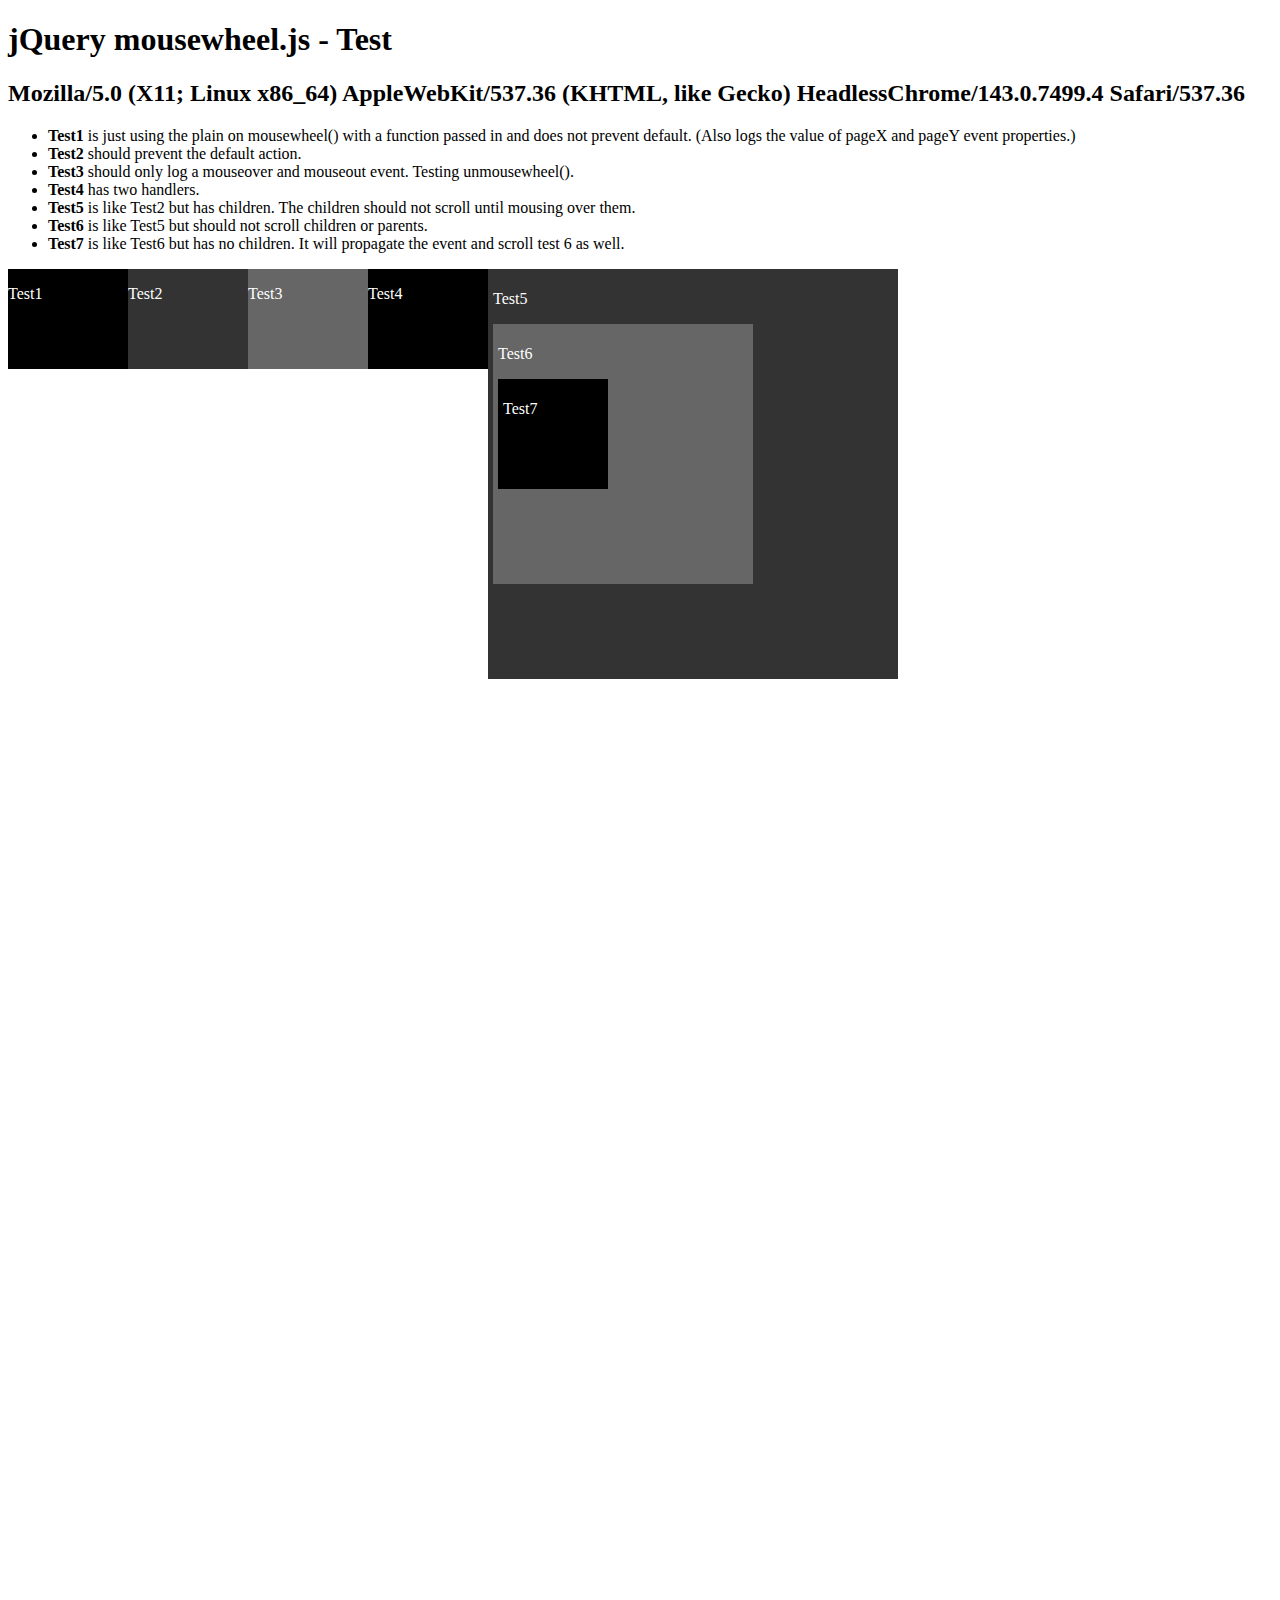
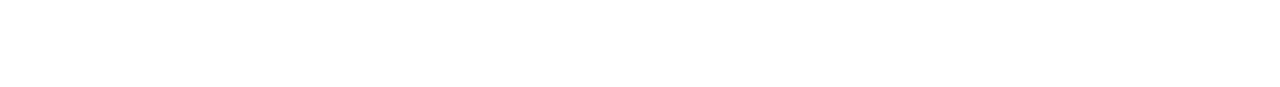
<file: wp-content/plugins/slidedeck2-pro/js/jquery-mousewheel/test/index.html>
<!doctype html>
<html>
	<head>
		<title>Testing mousewheel plugin</title>

		<!--<script type="text/javascript" src="http://code.jquery.com/jquery-git.js"></script>-->
		<script type="text/javascript" src="http://code.jquery.com/jquery-1.7.js"></script>
		<!--<script type="text/javascript" src="http://code.jquery.com/jquery-1.6.4.js"></script>-->
		<!--<script type="text/javascript" src="http://code.jquery.com/jquery-1.5.2.js"></script>-->
		<!--<script type="text/javascript" src="http://code.jquery.com/jquery-1.4.4.js"></script>-->
		<!--<script type="text/javascript" src="http://code.jquery.com/jquery-1.3.2.js"></script>-->
		<!--<script type="text/javascript" src="http://code.jquery.com/jquery-1.2.6.js"></script>-->
		<!--<script type="text/javascript" src="http://code.jquery.com/jquery-1.2.2.js"></script>-->
		<script type="text/javascript" src="../jquery.mousewheel.js"></script>
		
		<style>
			#test1 {
				background-color: #000;
				width: 120px;
				height: 100px;
				color: #fff;
				float: left;
			}
			
			#test2 {
				background-color: #333;
				width: 120px;
				height: 100px;
				color: #fff;
				float: left;
			}
			
			#test3 {
				background-color: #666;
				width: 120px;
				height: 100px;
				color: #fff;
				float: left;
			}
			
			#test4 {
				background-color: #000;
				width: 120px;
				height: 100px;
				color: #fff;
				float: left;
			}
			
			#test5 {
				background-color: #333;
				padding: 5px;
				width: 400px;
				height: 400px;
				color: #fff;
				float: left;
			}
			
			#test6 {
				background-color: #666;
				padding: 5px;
				width: 250px;
				height: 250px;
				color: #fff;
				float: left;
			}

			#test7 {
				background-color: #000;
				padding: 5px;
				width: 100px;
				height: 100px;
				color: #fff;
				float: left;
			}
			
			#forceScroll {
				clear: both;
				height: 1000px;
			}
			
			#logger {
				position: absolute;
				top: 395px;
				left: 12px;
				width: 460px;
				height: 290px;
				overflow: auto;
			}
			
			#logger p {
				font-family: Arial, sans-serif;
				font-size: 13px;
				padding: 2px;
				border-bottom: 1px solid #ccc;
				margin: 0;
			}
			
			#logger p:nth-child(even) {
				background-color: #FFFFE8;
			}
			
			#logger p:nth-child(10n) {
				border-bottom-color: #000;
			}
		</style>
		<script type="text/javascript">
			$(function() {
				$('#userAgent').html(navigator.userAgent);
				
				
				$('#test1')
					.mousewheel(function(event, delta, deltaX, deltaY) {
						var o = '';
						if (delta > 0)
							o = '#test1: up ('+delta+')';
						else if (delta < 0)
							o = '#test1: down ('+delta+')';
						
						if (deltaX > 0)
							o = o + ', east ('+deltaX+')';
						else if (deltaX < 0)
							o = o + ', west ('+deltaX+')';
						
						if (deltaY > 0)
							o = o + ', north ('+deltaY+')';
						else if (deltaY < 0)
							o = o + ', south ('+deltaY+')';
						
						if( o != '' )
							log( o );
						
						log('pageX: ' + event.pageX + ' pageY: ' + event.pageY );
					});
				
				$('#test2')
					.mousewheel(function(event, delta, deltaX, deltaY) {
						var o = '';
						if (delta > 0)
							o = '#test2: up ('+delta+')';
						else if (delta < 0)
							o = '#test2: down ('+delta+')';
						
						if (deltaX > 0)
							o = o + ', east ('+deltaX+')';
						else if (deltaX < 0)
							o = o + ', west ('+deltaX+')';
						
						if (deltaY > 0)
							o = o + ', north ('+deltaY+')';
						else if (deltaY < 0)
							o = o + ', south ('+deltaY+')';
						
						if( o != '' )
							log( o );
						return false; // prevent default
					});
				
				$('#test3')
					.hover(function() { log('#test3: mouseover'); }, function() { log('#test3: mouseout'); })
					.mousewheel(function(event, delta, deltaX, deltaY) {
						log('#test3: I should not have been logged');
					})
					.unmousewheel();
				
				var testRemoval = function(event, delta, deltaX, deltaY) {
					log('#test4: I should not have been logged');
				};
				
				$('#test4')
					.mousewheel(function(event, delta, deltaX, deltaY) {
						var o = '';
						if (delta > 0)
							o = '#test4: up ('+delta+')';
						else if (delta < 0)
							o = '#test4: down ('+delta+')';
						
						if (deltaX > 0)
							o = o + ', east ('+deltaX+')';
						else if (deltaX < 0)
							o = o + ', west ('+deltaX+')';
						
						if (deltaY > 0)
							o = o + ', north ('+deltaY+')';
						else if (deltaY < 0)
							o = o + ', south ('+deltaY+')';
						
						if( o != '' )
							log( o );
						return false;
					})
					.mousewheel(testRemoval)
					.mousewheel(function(event, delta, deltaX, deltaY) {
						var o = '';
						if (delta > 0)
							o = '#test4: up ('+delta+')';
						else if (delta < 0)
							o = '#test4: down ('+delta+')';
						
						if (deltaX > 0)
							o = o + ', east ('+deltaX+')';
						else if (deltaX < 0)
							o = o + ', west ('+deltaX+')';
						
						if (deltaY > 0)
							o = o + ', north ('+deltaY+')';
						else if (deltaY < 0)
							o = o + ', south ('+deltaY+')';
						
						if( o != '' )
							log( o + ' from 2nd handler' );
						return false;
					})
					.unmousewheel(testRemoval);
				
				$('#test5')
					.mousewheel(function(event, delta, deltaX, deltaY) {
						var o = '';
						if (delta > 0)
							o = '#test5: up ('+delta+')';
						else if (delta < 0)
							o = '#test5: down ('+delta+')';
						
						if (deltaX > 0)
							o = o + ', east ('+deltaX+')';
						else if (deltaX < 0)
							o = o + ', west ('+deltaX+')';
						
						if (deltaY > 0)
							o = o + ', north ('+deltaY+')';
						else if (deltaY < 0)
							o = o + ', south ('+deltaY+')';
						
						if( o != '' )
							log( o );
						
						event.stopPropagation();
						event.preventDefault();
					});
				
				$('#test6')
					.mousewheel(function(event, delta, deltaX, deltaY) {
						var o = '';
						if (delta > 0)
							o = '#test6: up ('+delta+')';
						else if (delta < 0)
							o = '#test6: down ('+delta+')';
						
						if (deltaX > 0)
							o = o + ', east ('+deltaX+')';
						else if (deltaX < 0)
							o = o + ', west ('+deltaX+')';
						
						if (deltaY > 0)
							o = o + ', north ('+deltaY+')';
						else if (deltaY < 0)
							o = o + ', south ('+deltaY+')';
						
						if( o != '' )
							log( o );
						
						event.stopPropagation();
						event.preventDefault();
					});

				$('#test7')
					.mousewheel(function(event, delta, deltaX, deltaY) {
						var o = '';
						if (delta > 0)
							o = '#test7: up ('+delta+')';
						else if (delta < 0)
							o = '#test7: down ('+delta+')';
						
						if (deltaX > 0)
							o = o + ', east ('+deltaX+')';
						else if (deltaX < 0)
							o = o + ', west ('+deltaX+')';
						
						if (deltaY > 0)
							o = o + ', north ('+deltaY+')';
						else if (deltaY < 0)
							o = o + ', south ('+deltaY+')';
						
						if( o != '' )
							log( o );
						
						event.preventDefault();
					});
				
				function log(msg) {
					$('#logger').append('<p>'+msg+'</p>').scrollTop(999999);
				};
			});
		</script>
	</head>
	<body>
		<h1 id="banner">jQuery mousewheel.js - Test</h1>
		<h2 id="userAgent"></h2>
		
		<ul>
			<li><strong>Test1</strong> is just using the plain on mousewheel() with a function passed in and does not prevent default. (Also logs the value of pageX and pageY event properties.)</li>
			<li><strong>Test2</strong> should prevent the default action.</li>
			<li><strong>Test3</strong> should only log a mouseover and mouseout event. Testing unmousewheel().</li>
			<li><strong>Test4</strong> has two handlers.</li>
			<li><strong>Test5</strong> is like Test2 but has children. The children should not scroll until mousing over them.</li>
			<li><strong>Test6</strong> is like Test5 but should not scroll children or parents.</li>
			<li><strong>Test7</strong> is like Test6 but has no children. It will propagate the event and scroll test 6 as well.</li>
		</ul>
		
		
		<div id="test1"><p>Test1</p></div>
		<div id="test2"><p>Test2</p></div>
		<div id="test3"><p>Test3</p></div>
		<div id="test4"><p>Test4</p></div>
		<div id="test5">
			<p>Test5</p>
			<div id="test6">
				<p>Test6</p>
				<div id="test7"><p>Test7</p></div>
			</div>
		</div>
		
		<div id="logger"></div>
		
		<div id="forceScroll"></div>
	</body>
</html>
</file>
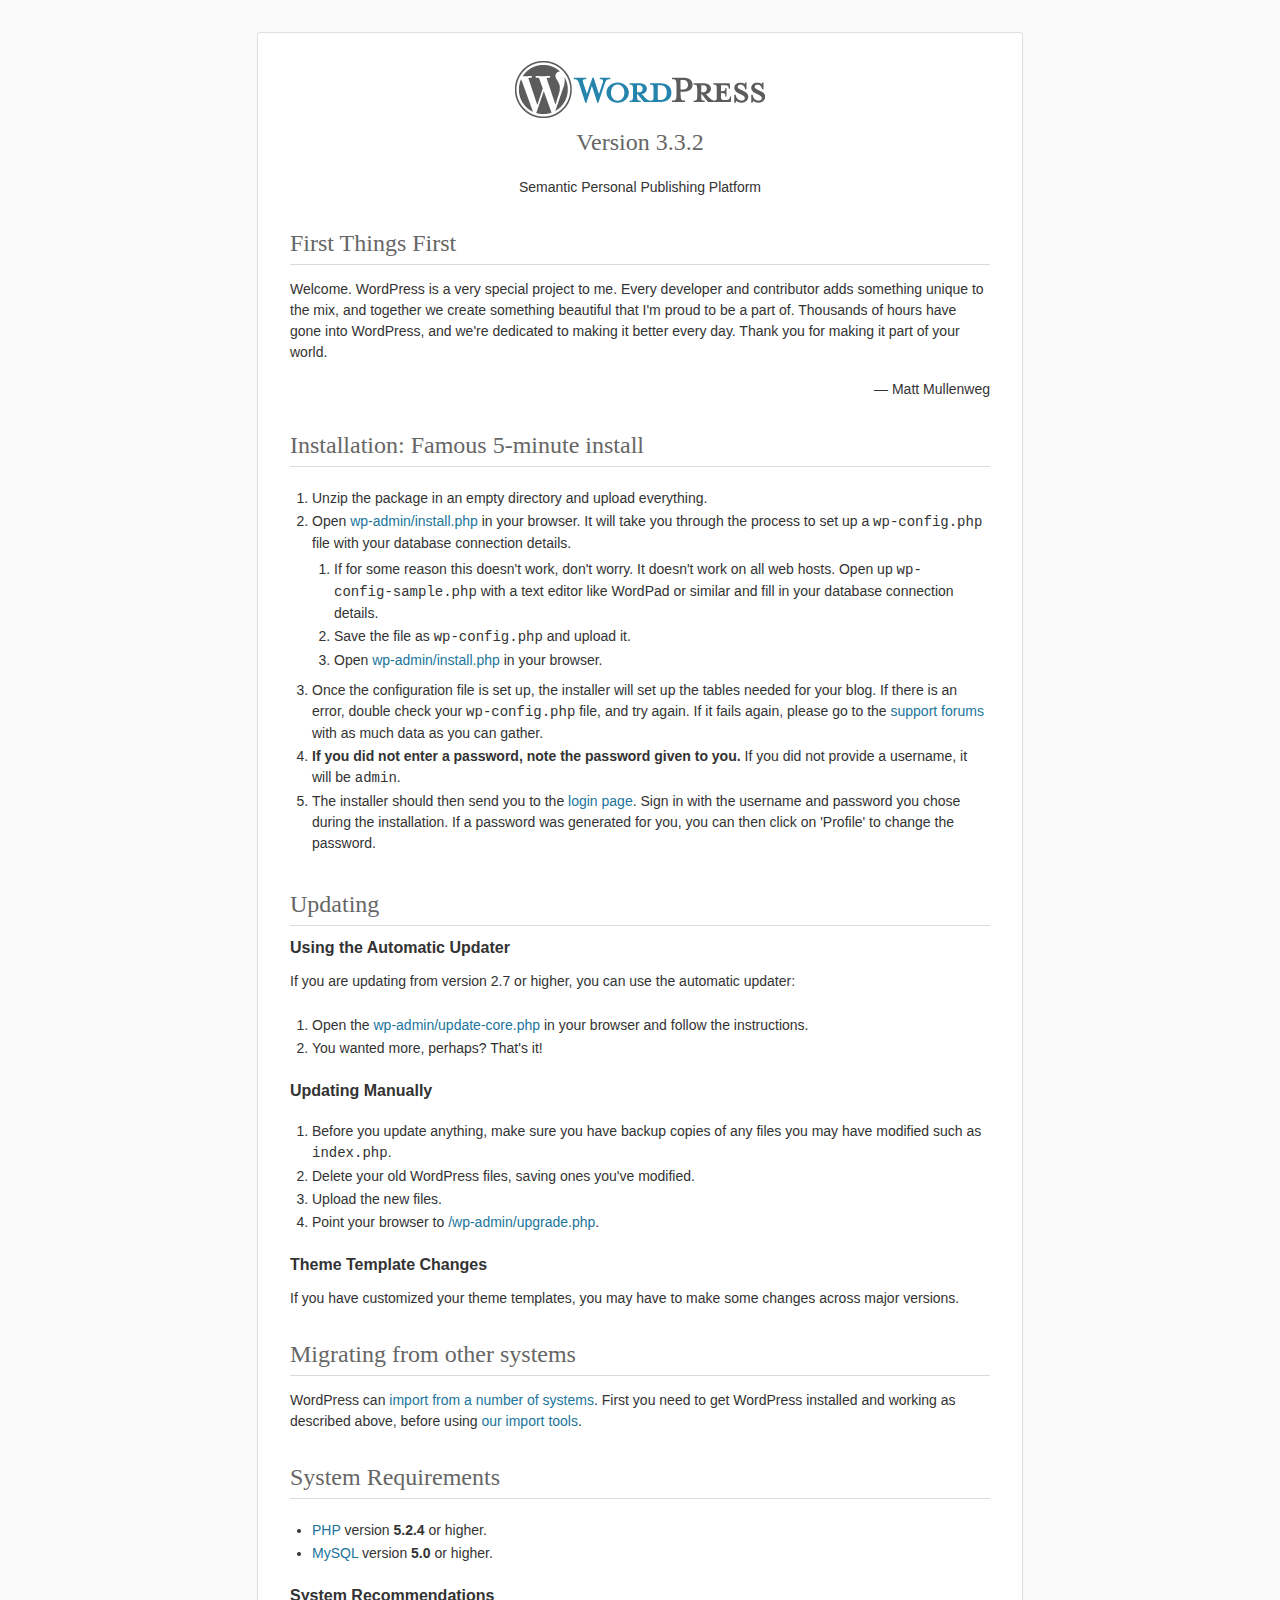
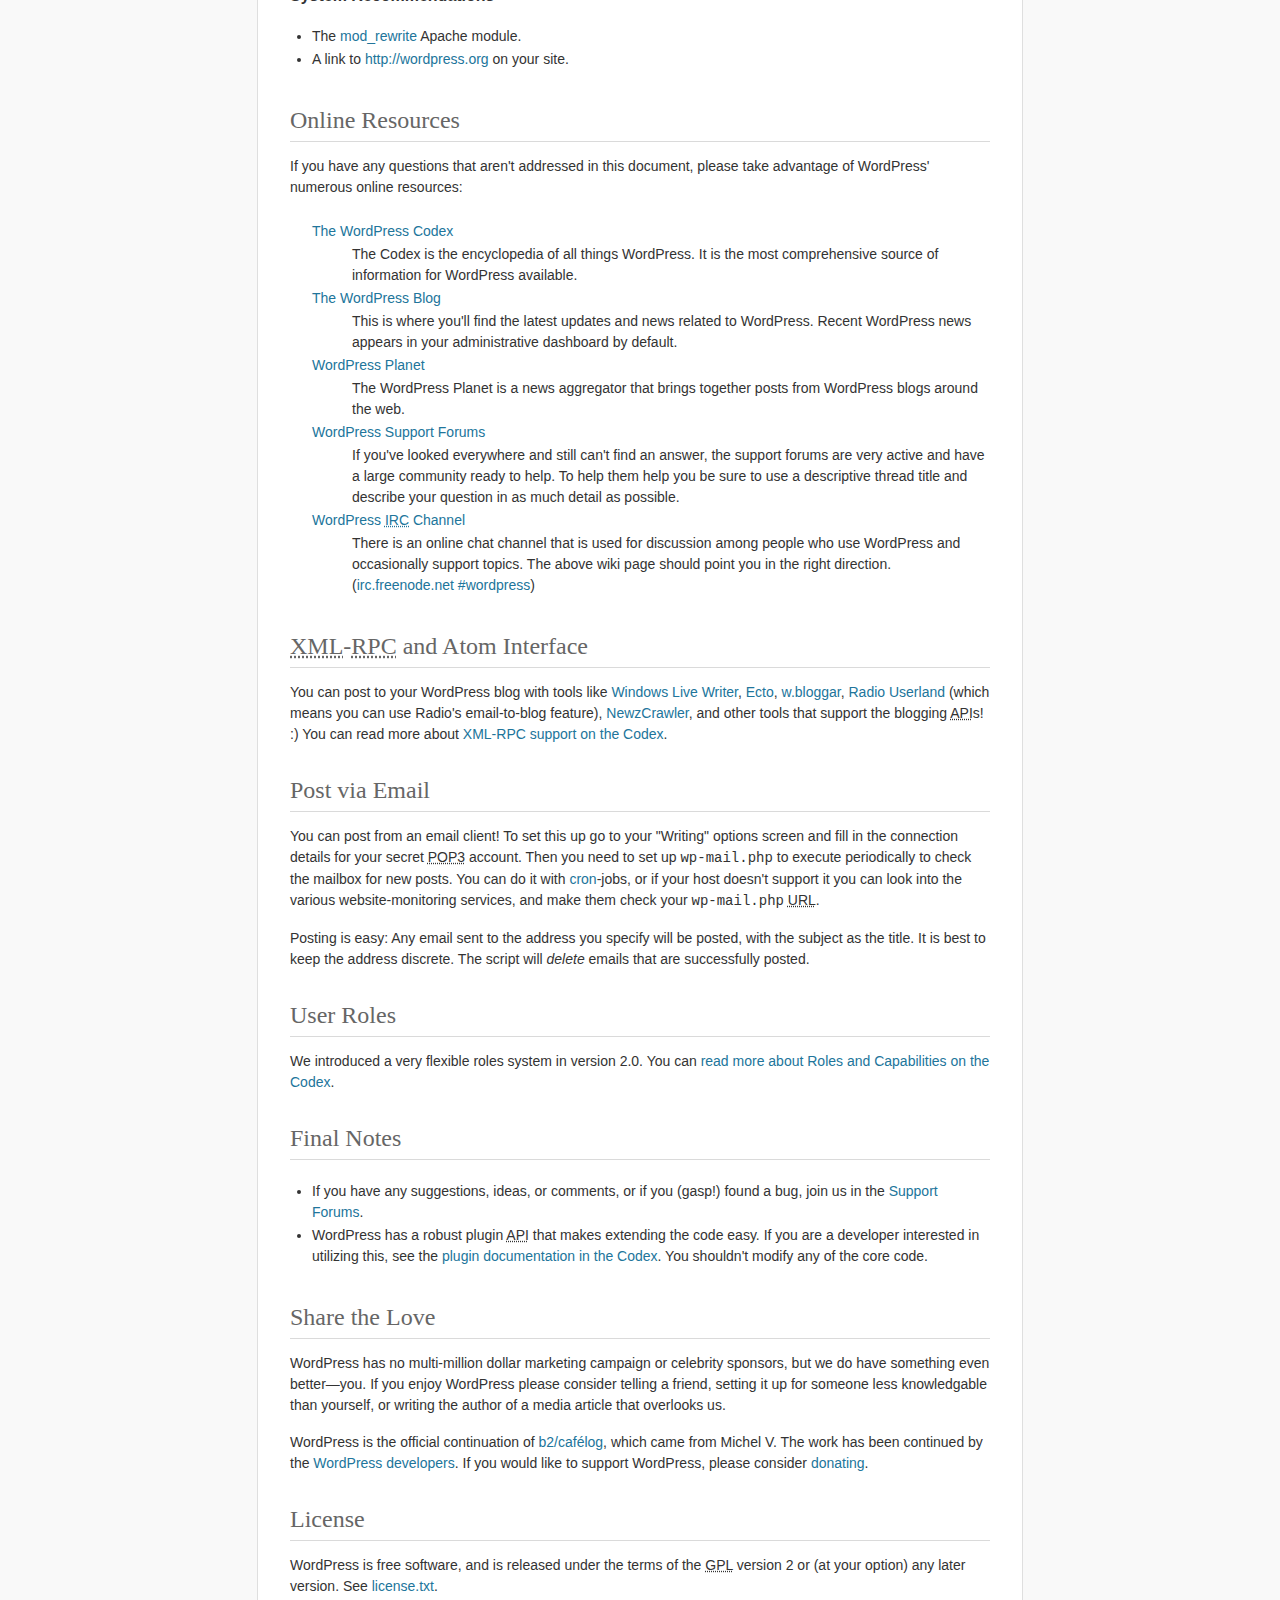
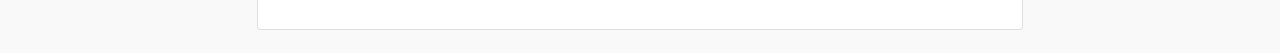
<file: readme.html>
<!DOCTYPE html PUBLIC "-//W3C//DTD XHTML 1.0 Strict//EN" "http://www.w3.org/TR/xhtml1/DTD/xhtml1-strict.dtd">
<html xmlns="http://www.w3.org/1999/xhtml">
<head>
	<meta http-equiv="Content-Type" content="text/html; charset=utf-8" />
	<title>WordPress &#8250; ReadMe</title>
	<link rel="stylesheet" href="wp-admin/css/install.css?ver=20100228" type="text/css" />
</head>
<body>
<h1 id="logo">
	<a href="http://wordpress.org/"><img alt="WordPress" src="wp-admin/images/wordpress-logo.png" width="250" height="68" /></a>
	<br /> Version 3.3.2
</h1>
<p style="text-align: center">Semantic Personal Publishing Platform</p>

<h1>First Things First</h1>
<p>Welcome. WordPress is a very special project to me. Every developer and contributor adds something unique to the mix, and together we create something beautiful that I'm proud to be a part of. Thousands of hours have gone into WordPress, and we're dedicated to making it better every day. Thank you for making it part of your world.</p>
<p style="text-align: right">&#8212; Matt Mullenweg</p>

<h1>Installation: Famous 5-minute install</h1>
<ol>
	<li>Unzip the package in an empty directory and upload everything.</li>
	<li>Open <span class="file"><a href="wp-admin/install.php">wp-admin/install.php</a></span> in your browser. It will take you through the process to set up a <code>wp-config.php</code> file with your database connection details.
		<ol>
			<li>If for some reason this doesn't work, don't worry. It doesn't work on all web hosts. Open up <code>wp-config-sample.php</code> with a text editor like WordPad or similar and fill in your database connection details.</li>
			<li>Save the file as <code>wp-config.php</code> and upload it.</li>
			<li>Open <span class="file"><a href="wp-admin/install.php">wp-admin/install.php</a></span> in your browser.</li>
		</ol>
	</li>
	<li>Once the configuration file is set up, the installer will set up the tables needed for your blog. If there is an error, double check your <code>wp-config.php</code> file, and try again. If it fails again, please go to the <a href="http://wordpress.org/support/" title="WordPress support">support forums</a> with as much data as you can gather.</li>
	<li><strong>If you did not enter a password, note the password given to you.</strong> If you did not provide a username, it will be <code>admin</code>.</li>
	<li>The installer should then send you to the <a href="wp-login.php">login page</a>. Sign in with the username and password you chose during the installation. If a password was generated for you, you can then click on 'Profile' to change the password.</li>
</ol>

<h1>Updating</h1>
<h2>Using the Automatic Updater</h2>
<p>If you are updating from version 2.7 or higher, you can use the automatic updater:</p>
<ol>
	<li>Open the <span class="file"><a href="wp-admin/update-core.php">wp-admin/update-core.php</a></span> in your browser and follow the instructions.</li>
	<li>You wanted more, perhaps? That's it!</li>
</ol>

<h2>Updating Manually</h2>
<ol>
	<li>Before you update anything, make sure you have backup copies of any files you may have modified such as <code>index.php</code>.</li>
	<li>Delete your old WordPress files, saving ones you've modified.</li>
	<li>Upload the new files.</li>
	<li>Point your browser to <span class="file"><a href="wp-admin/upgrade.php">/wp-admin/upgrade.php</a>.</span></li>
</ol>

<h2>Theme Template Changes</h2>
<p>If you have customized your theme templates, you may have to make some changes across major versions.</p>

<h1>Migrating from other systems</h1>
<p>WordPress can <a href="http://codex.wordpress.org/Importing_Content">import from a number of systems</a>. First you need to get WordPress installed and working as described above, before using <a href="wp-admin/import.php" title="Import to WordPress">our import tools</a>.</p>

<h1>System Requirements</h1>
<ul>
	<li><a href="http://php.net/">PHP</a> version <strong>5.2.4</strong> or higher.</li>
	<li><a href="http://www.mysql.com/">MySQL</a> version <strong>5.0</strong> or higher.</li>
</ul>

<h2>System Recommendations</h2>
<ul>
	<li>The <a href="http://httpd.apache.org/docs/2.2/mod/mod_rewrite.html">mod_rewrite</a> Apache module.</li>
	<li>A link to <a href="http://wordpress.org/">http://wordpress.org</a> on your site.</li>
</ul>

<h1>Online Resources</h1>
<p>If you have any questions that aren't addressed in this document, please take advantage of WordPress' numerous online resources:</p>
<dl>
	<dt><a href="http://codex.wordpress.org/">The WordPress Codex</a></dt>
		<dd>The Codex is the encyclopedia of all things WordPress. It is the most comprehensive source of information for WordPress available.</dd>
	<dt><a href="http://wordpress.org/news/">The WordPress Blog</a></dt>
		<dd>This is where you'll find the latest updates and news related to WordPress. Recent WordPress news appears in your administrative dashboard by default.</dd>
	<dt><a href="http://planet.wordpress.org/">WordPress Planet</a></dt>
		<dd>The WordPress Planet is a news aggregator that brings together posts from WordPress blogs around the web.</dd>
	<dt><a href="http://wordpress.org/support/">WordPress Support Forums</a></dt>
		<dd>If you've looked everywhere and still can't find an answer, the support forums are very active and have a large community ready to help. To help them help you be sure to use a descriptive thread title and describe your question in as much detail as possible.</dd>
	<dt><a href="http://codex.wordpress.org/IRC">WordPress <abbr title="Internet Relay Chat">IRC</abbr> Channel</a></dt>
		<dd>There is an online chat channel that is used for discussion among people who use WordPress and occasionally support topics. The above wiki page should point you in the right direction. (<a href="irc://irc.freenode.net/wordpress">irc.freenode.net #wordpress</a>)</dd>
</dl>

<h1><abbr title="eXtensible Markup Language">XML</abbr>-<abbr title="Remote Procedure Call">RPC</abbr> and Atom Interface</h1>
<p>You can post to your WordPress blog with tools like <a href="http://download.live.com/writer">Windows Live Writer</a>, <a href="http://illuminex.com/ecto/">Ecto</a>, <a href="http://bloggar.com/">w.bloggar</a>, <a href="http://radio.userland.com/">Radio Userland</a> (which means you can use Radio's email-to-blog feature), <a href="http://www.newzcrawler.com/">NewzCrawler</a>, and other tools that support the blogging <abbr title="application programming interface">API</abbr>s! :) You can read more about <a href="http://codex.wordpress.org/XML-RPC_Support"><abbr>XML</abbr>-<abbr>RPC</abbr> support on the Codex</a>.</p>

<h1>Post via Email</h1>
<p>You can post from an email client! To set this up go to your &quot;Writing&quot; options screen and fill in the connection details for your secret <abbr title="Post Office Protocol version 3">POP3</abbr> account. Then you need to set up <code>wp-mail.php</code> to execute periodically to check the mailbox for new posts. You can do it with <a href="http://en.wikipedia.org/wiki/Cron">cron</a>-jobs, or if your host doesn't support it you can look into the various website-monitoring services, and make them check your <code>wp-mail.php</code> <abbr title="Uniform Resource Locator">URL</abbr>.</p>
<p>Posting is easy: Any email sent to the address you specify will be posted, with the subject as the title. It is best to keep the address discrete. The script will <em>delete</em> emails that are successfully posted.</p>

<h1>User Roles</h1>
<p>We introduced a very flexible roles system in version 2.0. You can <a href="http://codex.wordpress.org/Roles_and_Capabilities" title="WordPress roles and capabilities">read more about Roles and Capabilities on the Codex</a>.</p>

<h1>Final Notes</h1>
<ul>
	<li>If you have any suggestions, ideas, or comments, or if you (gasp!) found a bug, join us in the <a href="http://wordpress.org/support/">Support Forums</a>.</li>
	<li>WordPress has a robust plugin <abbr title="application programming interface">API</abbr> that makes extending the code easy. If you are a developer interested in utilizing this, see the <a href="http://codex.wordpress.org/Plugin_API" title="WordPress plugin API">plugin documentation in the Codex</a>. You shouldn't modify any of the core code.</li>
</ul>

<h1>Share the Love</h1>
<p>WordPress has no multi-million dollar marketing campaign or celebrity sponsors, but we do have something even better&#8212;you. If you enjoy WordPress please consider telling a friend, setting it up for someone less knowledgable than yourself, or writing the author of a media article that overlooks us.</p>

<p>WordPress is the official continuation of <a href="http://cafelog.com/">b2/caf&#233;log</a>, which came from Michel V. The work has been continued by the <a href="http://wordpress.org/about/">WordPress developers</a>. If you would like to support WordPress, please consider <a href="http://wordpress.org/donate/" title="Donate to WordPress">donating</a>.</p>

<h1>License</h1>
<p>WordPress is free software, and is released under the terms of the <abbr title="GNU General Public License">GPL</abbr> version 2 or (at your option) any later version. See <a href="license.txt">license.txt</a>.</p>


</body>
</html>
</file>
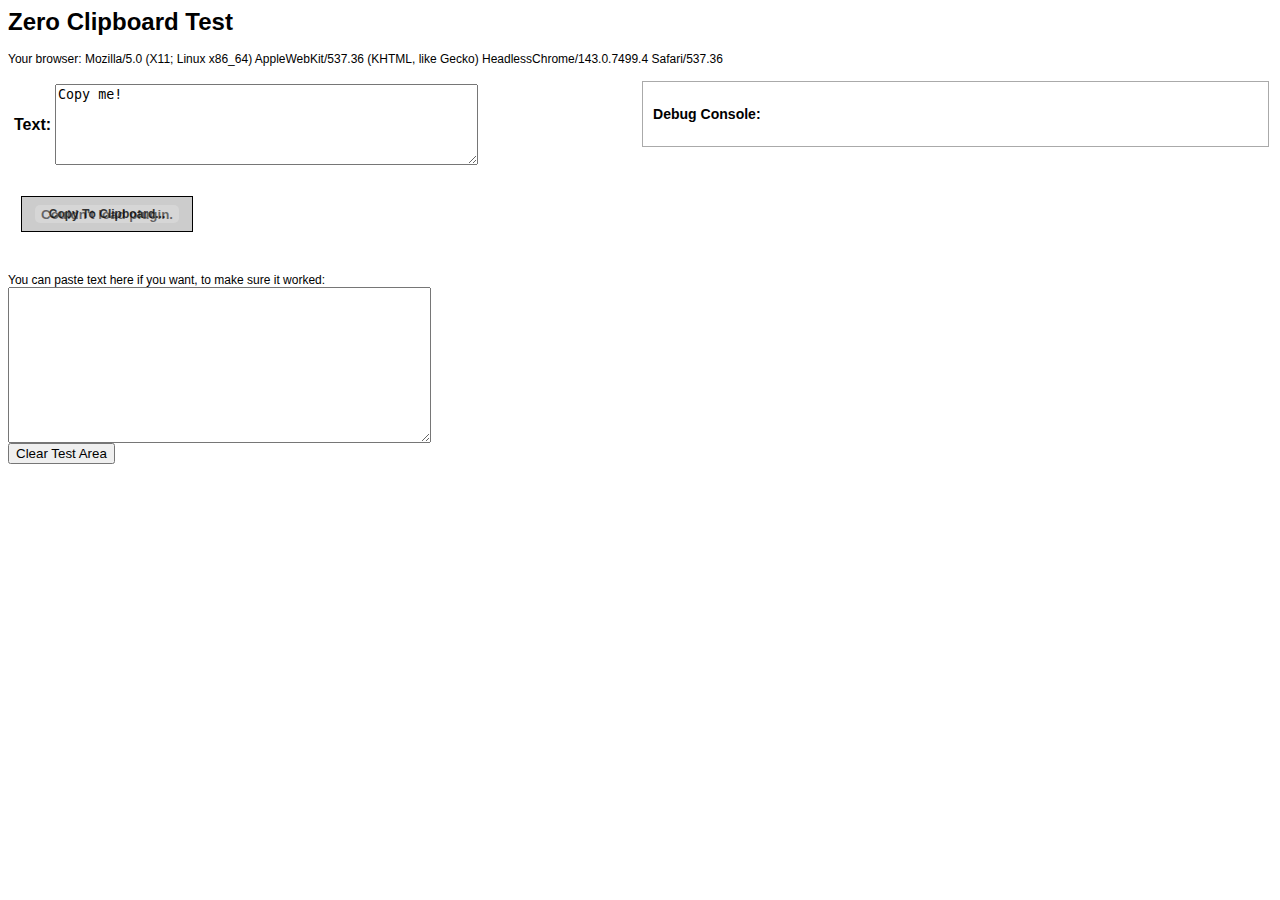
<file: wp-content/plugins/slidedeck2-pro/js/zeroclipboard/test.html>
<html>
<head>
	<title>Zero Clipboard Test</title>
	<style type="text/css">
		body { font-family:arial,sans-serif; font-size:9pt; }
		
		.my_clip_button { width:150px; text-align:center; border:1px solid black; background-color:#ccc; margin:10px; padding:10px; cursor:default; font-size:9pt; }
		.my_clip_button.hover { background-color:#eee; }
		.my_clip_button.active { background-color:#aaa; }
	</style>
	<script type="text/javascript" src="ZeroClipboard.js"></script>
	<script language="JavaScript">
		var clip = null;
		
		function $(id) { return document.getElementById(id); }
		
		function init() {
			clip = new ZeroClipboard.Client();
			clip.setHandCursor( true );
			
			clip.addEventListener('load', function (client) {
				debugstr("Flash movie loaded and ready.");
			});
			
			clip.addEventListener('mouseOver', function (client) {
				// update the text on mouse over
				clip.setText( $('fe_text').value );
			});
			
			clip.addEventListener('complete', function (client, text) {
				debugstr("Copied text to clipboard: " + text );
			});
			
			clip.glue( 'd_clip_button', 'd_clip_container' );
		}
		
		function debugstr(msg) {
			var p = document.createElement('p');
			p.innerHTML = msg;
			$('d_debug').appendChild(p);
		}
	</script>
</head>
<body onLoad="init()">
	<h1>Zero Clipboard Test</h1>
	<p><script>document.write("Your browser: " + navigator.userAgent);</script></p>
	<table width="100%">
		<tr>
			<td width="50%" valign="top">
				<!-- Upload Form -->
				<table>
					<tr>
						<td align="right"><b>Text:</b></td>
						<td align="left"><textarea id="fe_text" cols=50 rows=5 onChange="clip.setText(this.value)">Copy me!</textarea></td>
					</tr>
				</table>
				<br/>
				<div id="d_clip_container" style="position:relative">
					<div id="d_clip_button" class="my_clip_button"><b>Copy To Clipboard...</b></div>
				</div>
			</td>
			<td width="50%" valign="top">
				<!-- Debug Console -->
				<div id="d_debug" style="border:1px solid #aaa; padding: 10px; font-size:9pt;">
					<h3>Debug Console:</h3>
				</div>
			</td>
		</tr>
	</table>
	
	<br/><br/>
	You can paste text here if you want, to make sure it worked:<br/>
	<textarea id="testarea" cols=50 rows=10></textarea><br/>
	<input type=button value="Clear Test Area" onClick="$('testarea').value = '';"/>
</body>
</html>
</file>
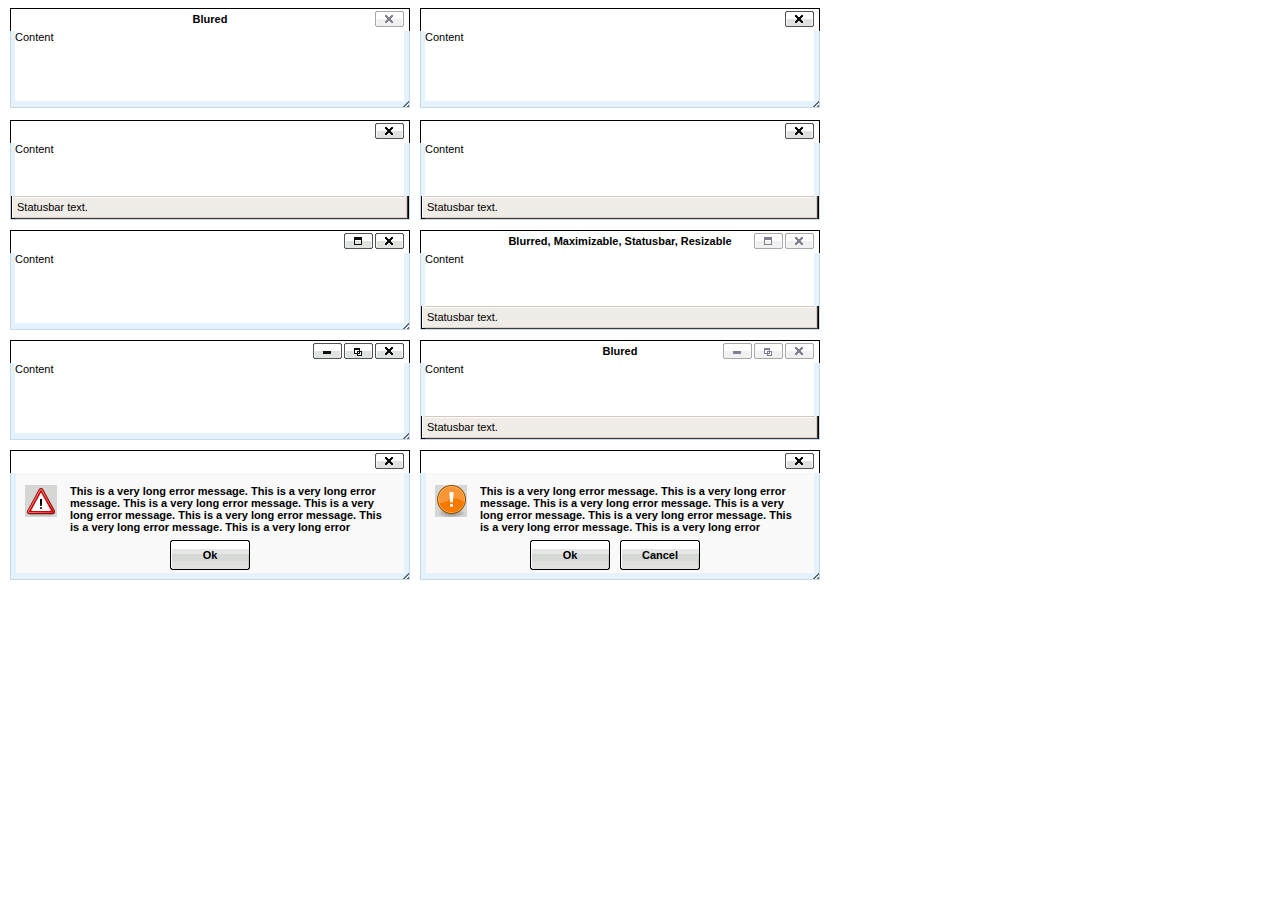
<file: wp-includes/js/tinymce/plugins/inlinepopups/template.htm>
<!-- <!DOCTYPE html PUBLIC "-//W3C//DTD XHTML 1.0 Strict//EN" "http://www.w3.org/TR/xhtml1/DTD/xhtml1-strict.dtd"> -->
<html xmlns="http://www.w3.org/1999/xhtml">
<head>
<title>Template for dialogs</title>
<link rel="stylesheet" type="text/css" href="skins/clearlooks2/window.css?ver=345-20110908" />
</head>
<body>

<div class="mceEditor">
	<div class="clearlooks2" style="width:400px; height:100px; left:10px;">
		<div class="mceWrapper">
			<div class="mceTop">
				<div class="mceLeft"></div>
				<div class="mceCenter"></div>
				<div class="mceRight"></div>
				<span>Blured</span>
			</div>

			<div class="mceMiddle">
				<div class="mceLeft"></div>
				<span>Content</span>
				<div class="mceRight"></div>
			</div>

			<div class="mceBottom">
				<div class="mceLeft"></div>
				<div class="mceCenter"></div>
				<div class="mceRight"></div>
				<span>Statusbar text.</span>
			</div>

			<a class="mceMove" href="#"></a>
			<a class="mceMin" href="#"></a>
			<a class="mceMax" href="#"></a>
			<a class="mceMed" href="#"></a>
			<a class="mceClose" href="#"></a>
			<a class="mceResize mceResizeN" href="#"></a>
			<a class="mceResize mceResizeS" href="#"></a>
			<a class="mceResize mceResizeW" href="#"></a>
			<a class="mceResize mceResizeE" href="#"></a>
			<a class="mceResize mceResizeNW" href="#"></a>
			<a class="mceResize mceResizeNE" href="#"></a>
			<a class="mceResize mceResizeSW" href="#"></a>
			<a class="mceResize mceResizeSE" href="#"></a>
		</div>
	</div>

	<div class="clearlooks2" style="width:400px; height:100px; left:420px;">
		<div class="mceWrapper mceMovable mceFocus">
			<div class="mceTop">
				<div class="mceLeft"></div>
				<div class="mceCenter"></div>
				<div class="mceRight"></div>
				<span>Focused</span>
			</div>

			<div class="mceMiddle">
				<div class="mceLeft"></div>
				<span>Content</span>
				<div class="mceRight"></div>
			</div>

			<div class="mceBottom">
				<div class="mceLeft"></div>
				<div class="mceCenter"></div>
				<div class="mceRight"></div>
				<span>Statusbar text.</span>
			</div>

			<a class="mceMove" href="#"></a>
			<a class="mceMin" href="#"></a>
			<a class="mceMax" href="#"></a>
			<a class="mceMed" href="#"></a>
			<a class="mceClose" href="#"></a>
			<a class="mceResize mceResizeN" href="#"></a>
			<a class="mceResize mceResizeS" href="#"></a>
			<a class="mceResize mceResizeW" href="#"></a>
			<a class="mceResize mceResizeE" href="#"></a>
			<a class="mceResize mceResizeNW" href="#"></a>
			<a class="mceResize mceResizeNE" href="#"></a>
			<a class="mceResize mceResizeSW" href="#"></a>
			<a class="mceResize mceResizeSE" href="#"></a>
		</div>
	</div>

	<div class="clearlooks2" style="width:400px; height:100px; left:10px; top:120px;">
		<div class="mceWrapper mceMovable mceFocus mceStatusbar">
			<div class="mceTop">
				<div class="mceLeft"></div>
				<div class="mceCenter"></div>
				<div class="mceRight"></div>
				<span>Statusbar</span>
			</div>

			<div class="mceMiddle">
				<div class="mceLeft"></div>
				<span>Content</span>
				<div class="mceRight"></div>
			</div>

			<div class="mceBottom">
				<div class="mceLeft"></div>
				<div class="mceCenter"></div>
				<div class="mceRight"></div>
				<span>Statusbar text.</span>
			</div>

			<a class="mceMove" href="#"></a>
			<a class="mceMin" href="#"></a>
			<a class="mceMax" href="#"></a>
			<a class="mceMed" href="#"></a>
			<a class="mceClose" href="#"></a>
			<a class="mceResize mceResizeN" href="#"></a>
			<a class="mceResize mceResizeS" href="#"></a>
			<a class="mceResize mceResizeW" href="#"></a>
			<a class="mceResize mceResizeE" href="#"></a>
			<a class="mceResize mceResizeNW" href="#"></a>
			<a class="mceResize mceResizeNE" href="#"></a>
			<a class="mceResize mceResizeSW" href="#"></a>
			<a class="mceResize mceResizeSE" href="#"></a>
		</div>
	</div>

	<div class="clearlooks2" style="width:400px; height:100px; left:420px; top:120px;">
		<div class="mceWrapper mceMovable mceFocus mceStatusbar mceResizable">
			<div class="mceTop">
				<div class="mceLeft"></div>
				<div class="mceCenter"></div>
				<div class="mceRight"></div>
				<span>Statusbar, Resizable</span>
			</div>

			<div class="mceMiddle">
				<div class="mceLeft"></div>
				<span>Content</span>
				<div class="mceRight"></div>
			</div>

			<div class="mceBottom">
				<div class="mceLeft"></div>
				<div class="mceCenter"></div>
				<div class="mceRight"></div>
				<span>Statusbar text.</span>
			</div>

			<a class="mceMove" href="#"></a>
			<a class="mceMin" href="#"></a>
			<a class="mceMax" href="#"></a>
			<a class="mceMed" href="#"></a>
			<a class="mceClose" href="#"></a>
			<a class="mceResize mceResizeN" href="#"></a>
			<a class="mceResize mceResizeS" href="#"></a>
			<a class="mceResize mceResizeW" href="#"></a>
			<a class="mceResize mceResizeE" href="#"></a>
			<a class="mceResize mceResizeNW" href="#"></a>
			<a class="mceResize mceResizeNE" href="#"></a>
			<a class="mceResize mceResizeSW" href="#"></a>
			<a class="mceResize mceResizeSE" href="#"></a>
		</div>
	</div>

	<div class="clearlooks2" style="width:400px; height:100px; left:10px; top:230px;">
		<div class="mceWrapper mceMovable mceFocus mceResizable mceMaximizable">
			<div class="mceTop">
				<div class="mceLeft"></div>
				<div class="mceCenter"></div>
				<div class="mceRight"></div>
				<span>Resizable, Maximizable</span>
			</div>

			<div class="mceMiddle">
				<div class="mceLeft"></div>
				<span>Content</span>
				<div class="mceRight"></div>
			</div>

			<div class="mceBottom">
				<div class="mceLeft"></div>
				<div class="mceCenter"></div>
				<div class="mceRight"></div>
				<span>Statusbar text.</span>
			</div>

			<a class="mceMove" href="#"></a>
			<a class="mceMin" href="#"></a>
			<a class="mceMax" href="#"></a>
			<a class="mceMed" href="#"></a>
			<a class="mceClose" href="#"></a>
			<a class="mceResize mceResizeN" href="#"></a>
			<a class="mceResize mceResizeS" href="#"></a>
			<a class="mceResize mceResizeW" href="#"></a>
			<a class="mceResize mceResizeE" href="#"></a>
			<a class="mceResize mceResizeNW" href="#"></a>
			<a class="mceResize mceResizeNE" href="#"></a>
			<a class="mceResize mceResizeSW" href="#"></a>
			<a class="mceResize mceResizeSE" href="#"></a>
		</div>
	</div>

	<div class="clearlooks2" style="width:400px; height:100px; left:420px; top:230px;">
		<div class="mceWrapper mceMovable mceStatusbar mceResizable mceMaximizable">
			<div class="mceTop">
				<div class="mceLeft"></div>
				<div class="mceCenter"></div>
				<div class="mceRight"></div>
				<span>Blurred, Maximizable, Statusbar, Resizable</span>
			</div>

			<div class="mceMiddle">
				<div class="mceLeft"></div>
				<span>Content</span>
				<div class="mceRight"></div>
			</div>

			<div class="mceBottom">
				<div class="mceLeft"></div>
				<div class="mceCenter"></div>
				<div class="mceRight"></div>
				<span>Statusbar text.</span>
			</div>

			<a class="mceMove" href="#"></a>
			<a class="mceMin" href="#"></a>
			<a class="mceMax" href="#"></a>
			<a class="mceMed" href="#"></a>
			<a class="mceClose" href="#"></a>
			<a class="mceResize mceResizeN" href="#"></a>
			<a class="mceResize mceResizeS" href="#"></a>
			<a class="mceResize mceResizeW" href="#"></a>
			<a class="mceResize mceResizeE" href="#"></a>
			<a class="mceResize mceResizeNW" href="#"></a>
			<a class="mceResize mceResizeNE" href="#"></a>
			<a class="mceResize mceResizeSW" href="#"></a>
			<a class="mceResize mceResizeSE" href="#"></a>
		</div>
	</div>

	<div class="clearlooks2" style="width:400px; height:100px; left:10px; top:340px;">
		<div class="mceWrapper mceMovable mceFocus mceResizable mceMaximized mceMinimizable mceMaximizable">
			<div class="mceTop">
				<div class="mceLeft"></div>
				<div class="mceCenter"></div>
				<div class="mceRight"></div>
				<span>Maximized, Maximizable, Minimizable</span>
			</div>

			<div class="mceMiddle">
				<div class="mceLeft"></div>
				<span>Content</span>
				<div class="mceRight"></div>
			</div>

			<div class="mceBottom">
				<div class="mceLeft"></div>
				<div class="mceCenter"></div>
				<div class="mceRight"></div>
				<span>Statusbar text.</span>
			</div>

			<a class="mceMove" href="#"></a>
			<a class="mceMin" href="#"></a>
			<a class="mceMax" href="#"></a>
			<a class="mceMed" href="#"></a>
			<a class="mceClose" href="#"></a>
			<a class="mceResize mceResizeN" href="#"></a>
			<a class="mceResize mceResizeS" href="#"></a>
			<a class="mceResize mceResizeW" href="#"></a>
			<a class="mceResize mceResizeE" href="#"></a>
			<a class="mceResize mceResizeNW" href="#"></a>
			<a class="mceResize mceResizeNE" href="#"></a>
			<a class="mceResize mceResizeSW" href="#"></a>
			<a class="mceResize mceResizeSE" href="#"></a>
		</div>
	</div>

	<div class="clearlooks2" style="width:400px; height:100px; left:420px; top:340px;">
		<div class="mceWrapper mceMovable mceStatusbar mceResizable mceMaximized mceMinimizable mceMaximizable">
			<div class="mceTop">
				<div class="mceLeft"></div>
				<div class="mceCenter"></div>
				<div class="mceRight"></div>
				<span>Blured</span>
			</div>

			<div class="mceMiddle">
				<div class="mceLeft"></div>
				<span>Content</span>
				<div class="mceRight"></div>
			</div>

			<div class="mceBottom">
				<div class="mceLeft"></div>
				<div class="mceCenter"></div>
				<div class="mceRight"></div>
				<span>Statusbar text.</span>
			</div>

			<a class="mceMove" href="#"></a>
			<a class="mceMin" href="#"></a>
			<a class="mceMax" href="#"></a>
			<a class="mceMed" href="#"></a>
			<a class="mceClose" href="#"></a>
			<a class="mceResize mceResizeN" href="#"></a>
			<a class="mceResize mceResizeS" href="#"></a>
			<a class="mceResize mceResizeW" href="#"></a>
			<a class="mceResize mceResizeE" href="#"></a>
			<a class="mceResize mceResizeNW" href="#"></a>
			<a class="mceResize mceResizeNE" href="#"></a>
			<a class="mceResize mceResizeSW" href="#"></a>
			<a class="mceResize mceResizeSE" href="#"></a>
		</div>
	</div>

	<div class="clearlooks2" style="width:400px; height:130px; left:10px; top:450px;">
		<div class="mceWrapper mceMovable mceFocus mceModal mceAlert">
			<div class="mceTop">
				<div class="mceLeft"></div>
				<div class="mceCenter"></div>
				<div class="mceRight"></div>
				<span>Alert</span>
			</div>

			<div class="mceMiddle">
				<div class="mceLeft"></div>
				<span>
					This is a very long error message. This is a very long error message.
					This is a very long error message. This is a very long error message.
					This is a very long error message. This is a very long error message.
					This is a very long error message. This is a very long error message.
					This is a very long error message. This is a very long error message.
					This is a very long error message. This is a very long error message.
				</span>
				<div class="mceRight"></div>
				<div class="mceIcon"></div>
			</div>

			<div class="mceBottom">
				<div class="mceLeft"></div>
				<div class="mceCenter"></div>
				<div class="mceRight"></div>
			</div>

			<a class="mceMove" href="#"></a>
			<a class="mceButton mceOk" href="#">Ok</a>
			<a class="mceClose" href="#"></a>
		</div>
	</div>

	<div class="clearlooks2" style="width:400px; height:130px; left:420px; top:450px;">
		<div class="mceWrapper mceMovable mceFocus mceModal mceConfirm">
			<div class="mceTop">
				<div class="mceLeft"></div>
				<div class="mceCenter"></div>
				<div class="mceRight"></div>
				<span>Confirm</span>
			</div>

			<div class="mceMiddle">
				<div class="mceLeft"></div>
				<span>
					This is a very long error message. This is a very long error message.
					This is a very long error message. This is a very long error message.
					This is a very long error message. This is a very long error message.
					This is a very long error message. This is a very long error message.
					This is a very long error message. This is a very long error message.
					This is a very long error message. This is a very long error message.
					</span>
				<div class="mceRight"></div>
				<div class="mceIcon"></div>
			</div>

			<div class="mceBottom">
				<div class="mceLeft"></div>
				<div class="mceCenter"></div>
				<div class="mceRight"></div>
			</div>

			<a class="mceMove" href="#"></a>
			<a class="mceButton mceOk" href="#">Ok</a>
			<a class="mceButton mceCancel" href="#">Cancel</a>
			<a class="mceClose" href="#"></a>
		</div>
	</div>
</div>

</body>
</html>
</file>
<file: wp-admin/css/install.css>
html{background:#f9f9f9;}body{background:#fff;color:#333;font-family:sans-serif;margin:2em auto;padding:1em 2em;-webkit-border-radius:3px;border-radius:3px;border:1px solid #dfdfdf;max-width:700px;}a{color:#21759B;text-decoration:none;}a:hover{color:#D54E21;}h1{border-bottom:1px solid #dadada;clear:both;color:#666;font:24px Georgia,"Times New Roman",Times,serif;margin:30px 0 0 0;padding:0;padding-bottom:7px;}h2{font-size:16px;}p,li,dd,dt{padding-bottom:2px;font-size:14px;line-height:1.5;}code,.code{font-size:14px;}ul,ol,dl{padding:5px 5px 5px 22px;}a img{border:0;}abbr{border:0;font-variant:normal;}#logo{margin:6px 0 14px 0;border-bottom:none;text-align:center;}.step{margin:20px 0 15px;}.step,th{text-align:left;padding:0;}.submit input,.button,.button-secondary{font-family:sans-serif;text-decoration:none;font-size:14px!important;line-height:16px;padding:6px 12px;cursor:pointer;border:1px solid #bbb;color:#464646;-webkit-border-radius:15px;border-radius:15px;-moz-box-sizing:content-box;-webkit-box-sizing:content-box;box-sizing:content-box;}.button:hover,.button-secondary:hover,.submit input:hover{color:#000;border-color:#666;}.button,.submit input,.button-secondary{background:#f2f2f2 url(../images/white-grad.png) repeat-x scroll left top;}.button:active,.submit input:active,.button-secondary:active{background:#eee url(../images/white-grad-active.png) repeat-x scroll left top;}textarea{border:1px solid #dfdfdf;-webkit-border-radius:3px;border-radius:3px;font-family:sans-serif;width:695px;}.form-table{border-collapse:collapse;margin-top:1em;width:100%;}.form-table td{margin-bottom:9px;padding:10px 20px 10px 0;border-bottom:8px solid #fff;font-size:14px;vertical-align:top;}.form-table th{font-size:14px;text-align:left;padding:16px 20px 10px 0;border-bottom:8px solid #fff;width:140px;vertical-align:top;}.form-table code{line-height:18px;font-size:14px;}.form-table p{margin:4px 0 0 0;font-size:11px;}.form-table input{line-height:20px;font-size:15px;padding:2px;border:1px #DFDFDF solid;-webkit-border-radius:3px;border-radius:3px;font-family:sans-serif;}.form-table input[type=text],.form-table input[type=password]{width:206px;}.form-table th p{font-weight:normal;}.form-table.install-success td{vertical-align:middle;padding:16px 20px 10px 0;}.form-table.install-success td p{margin:0;font-size:14px;}.form-table.install-success td code{margin:0;font-size:18px;}#error-page{margin-top:50px;}#error-page p{font-size:14px;line-height:18px;margin:25px 0 20px;}#error-page code,.code{font-family:Consolas,Monaco,monospace;}#pass-strength-result{background-color:#eee;border-color:#ddd!important;border-style:solid;border-width:1px;margin:5px 5px 5px 0;padding:5px;text-align:center;width:200px;display:none;}#pass-strength-result.bad{background-color:#ffb78c;border-color:#ff853c!important;}#pass-strength-result.good{background-color:#ffec8b;border-color:#fc0!important;}#pass-strength-result.short{background-color:#ffa0a0;border-color:#f04040!important;}#pass-strength-result.strong{background-color:#c3ff88;border-color:#8dff1c!important;}.message{border:1px solid #e6db55;padding:.3em .6em;margin:5px 0 15px;background-color:#ffffe0;}body.rtl{font-family:Tahoma,arial;}.rtl h1{font-family:arial;margin:5px -4px 0 0;}.rtl ul,.rtl ol{padding:5px 22px 5px 5px;}.rtl .step,.rtl th,.rtl .form-table th{text-align:right;}.rtl .submit input,.rtl .button,.rtl .button-secondary{margin-right:0;}.rtl #user_login,.rtl #admin_email,.rtl #pass1,.rtl #pass2{direction:ltr;}
</file>
<file: wp-includes/js/tinymce/plugins/inlinepopups/skins/clearlooks2/window.css>
/* Clearlooks 2 */

/* Reset */
.clearlooks2, .clearlooks2 div, .clearlooks2 span, .clearlooks2 a {vertical-align:baseline; text-align:left; position:absolute; border:0; padding:0; margin:0; background:transparent; font-family:Arial,Verdana; font-size:11px; color:#000; text-decoration:none; font-weight:normal; width:auto; height:auto; overflow:hidden; display:block}

/* General */
.clearlooks2 {position:absolute; direction:ltr}
.clearlooks2 .mceWrapper {position:static}
.mceEventBlocker {position:fixed; left:0; top:0; background:url(img/horizontal.gif) no-repeat 0 -75px; width:100%; height:100%}
.clearlooks2 .mcePlaceHolder {border:1px solid #000; background:#888; top:0; left:0; opacity:0.5; -ms-filter:'alpha(opacity=50)'; filter:alpha(opacity=50)}
.clearlooks2_modalBlocker {position:fixed; left:0; top:0; width:100%; height:100%; background:#FFF; opacity:0.6; -ms-filter:'alpha(opacity=60)'; filter:alpha(opacity=60); display:none}

/* Top */
.clearlooks2 .mceTop, 
.clearlooks2 .mceTop div {
	top:0; 
	width:100%; 
	height:23px
}
.clearlooks2 .mceTop .mceLeft {
	width:55%; 
	background-image: none;
	border-style: solid none none solid;
	border-width: 1px;
}
.clearlooks2 .mceTop .mceCenter {
}
.clearlooks2 .mceTop .mceRight {
	right:0; 
	width:55%; 
	height:23px; 
	background-image: none;
	border-style: solid solid none none;
	border-width: 1px;
}
.clearlooks2 .mceTop span {
	width:100%;
	font: 12px/20px bold "Lucida Grande","Lucida Sans Unicode",Tahoma,Verdana,sans-serif;
	text-align:center; 
	vertical-align:middle; 
	line-height:23px; 
	font-weight:bold;
}
.clearlooks2 .mceFocus .mceTop .mceLeft {
	background-image: none;
	border-style: solid none none solid;
	border-width: 1px;
}
.clearlooks2 .mceFocus .mceTop .mceCenter {
}
.clearlooks2 .mceFocus .mceTop .mceRight {
	background-image: none;
	border-style: solid solid none none;
	border-width: 1px;
}
.clearlooks2 .mceFocus .mceTop span {
color:#FFF
}

/* Middle */
.clearlooks2 .mceMiddle, .clearlooks2 .mceMiddle div {top:0}
.clearlooks2 .mceMiddle {width:100%; height:100%; clip:rect(23px auto auto auto)}
.clearlooks2 .mceMiddle .mceLeft {left:0; width:5px; height:100%; background:#E4F2FD;border-left:1px solid #c6d9e9}
.clearlooks2 .mceMiddle span {top:23px; left:5px; width:100%; height:100%; background:#FFF}
.clearlooks2 .mceMiddle .mceRight {right:0; width:5px; height:100%; background:#E4F2FD;border-right:1px solid #c6d9e9}

/* Bottom */
.clearlooks2 .mceBottom, .clearlooks2 .mceBottom div {height:6px}
.clearlooks2 .mceBottom {left:0; bottom:0; width:100%;background:#E4F2FD;border-bottom:1px solid #c6d9e9}
.clearlooks2 .mceBottom div {top:0}
.clearlooks2 .mceBottom .mceLeft {left:0; width:5px; background:#E4F2FD  ;border-left:1px solid #c6d9e9}
.clearlooks2 .mceBottom .mceCenter {left:5px; width:100%}
.clearlooks2 .mceBottom .mceRight {right:0; width:6px; background:#E4F2FD url(img/drag.gif) no-repeat;border-right:1px solid #c6d9e9}
.clearlooks2 .mceBottom span {display:none}
.clearlooks2 .mceStatusbar .mceBottom, .clearlooks2 .mceStatusbar .mceBottom div {height:23px}
.clearlooks2 .mceStatusbar .mceBottom .mceLeft {background:url(img/corners.gif) -29px 0}
.clearlooks2 .mceStatusbar .mceBottom .mceCenter {background:url(img/horizontal.gif) 0 -52px}
.clearlooks2 .mceStatusbar .mceBottom .mceRight {background:url(img/corners.gif) -24px 0}
.clearlooks2 .mceStatusbar .mceBottom span {display:block; left:7px; font-family:Arial, Verdana; font-size:11px; line-height:23px}

/* Actions */
.clearlooks2 a {width:29px; height:16px; top:3px;}
.clearlooks2 .mceClose {right:6px; background:url(img/buttons.gif) -87px 0}
.clearlooks2 .mceMin {display:none; right:68px; background:url(img/buttons.gif) 0 0}
.clearlooks2 .mceMed {display:none; right:37px; background:url(img/buttons.gif) -29px 0}
.clearlooks2 .mceMax {display:none; right:37px; background:url(img/buttons.gif) -58px 0}
.clearlooks2 .mceMove {display:none;width:100%;cursor:move;background:url(img/corners.gif) no-repeat -100px -100px}
.clearlooks2 .mceMovable .mceMove {display:block}
.clearlooks2 .mceFocus .mceClose {right:6px; background:url(img/buttons.gif) -87px -16px}
.clearlooks2 .mceFocus .mceMin {right:68px; background:url(img/buttons.gif) 0 -16px}
.clearlooks2 .mceFocus .mceMed {right:37px; background:url(img/buttons.gif) -29px -16px}
.clearlooks2 .mceFocus .mceMax {right:37px; background:url(img/buttons.gif) -58px -16px}
.clearlooks2 .mceFocus .mceClose:hover {right:6px; background:url(img/buttons.gif) -87px -32px}
.clearlooks2 .mceFocus .mceClose:hover {right:6px; background:url(img/buttons.gif) -87px -32px}
.clearlooks2 .mceFocus .mceMin:hover {right:68px; background:url(img/buttons.gif) 0 -32px}
.clearlooks2 .mceFocus .mceMed:hover {right:37px; background:url(img/buttons.gif) -29px -32px}
.clearlooks2 .mceFocus .mceMax:hover {right:37px; background:url(img/buttons.gif) -58px -32px}

/* Resize */
.clearlooks2 .mceResize {top:auto; left:auto; display:none; width:5px; height:5px; background:url(img/horizontal.gif) no-repeat 0 -75px}
.clearlooks2 .mceResizable .mceResize {display:block}
.clearlooks2 .mceResizable .mceMin, .clearlooks2 .mceMax {display:none}
.clearlooks2 .mceMinimizable .mceMin {display:block}
.clearlooks2 .mceMaximizable .mceMax {display:block}
.clearlooks2 .mceMaximized .mceMed {display:block}
.clearlooks2 .mceMaximized .mceMax {display:none}
.clearlooks2 a.mceResizeN {top:0; left:0; width:100%; cursor:n-resize}
.clearlooks2 a.mceResizeNW {top:0; left:0; cursor:nw-resize}
.clearlooks2 a.mceResizeNE {top:0; right:0; cursor:ne-resize}
.clearlooks2 a.mceResizeW {top:0; left:0; height:100%; cursor:w-resize;}
.clearlooks2 a.mceResizeE {top:0; right:0; height:100%; cursor:e-resize}
.clearlooks2 a.mceResizeS {bottom:0; left:0; width:100%; cursor:s-resize}
.clearlooks2 a.mceResizeSW {bottom:0; left:0; cursor:sw-resize}
.clearlooks2 a.mceResizeSE {bottom:0; right:0; cursor:se-resize}

/* Alert/Confirm */
.clearlooks2 .mceButton {font-weight:bold; bottom:10px; width:80px; height:30px; background:url(img/button.gif); line-height:30px; vertical-align:middle; text-align:center; outline:0}
.clearlooks2 .mceMiddle .mceIcon {left:15px; top:35px; width:32px; height:32px}
.clearlooks2 .mceAlert .mceMiddle span, .clearlooks2 .mceConfirm .mceMiddle span {background:transparent;left:60px; top:35px; width:320px; height:50px; font-weight:bold; overflow:auto; white-space:normal}
.clearlooks2 a:hover {font-weight:bold;}
.clearlooks2 .mceAlert .mceMiddle, .clearlooks2 .mceConfirm .mceMiddle {background:#F9F9F9}
.clearlooks2 .mceAlert .mceOk {left:50%; top:auto; margin-left: -40px}
.clearlooks2 .mceAlert .mceIcon {background:url(img/alert.gif)}
.clearlooks2 .mceConfirm .mceOk {left:50%; top:auto; margin-left: -90px}
.clearlooks2 .mceConfirm .mceCancel {left:50%; top:auto}
.clearlooks2 .mceConfirm .mceIcon {background:url(img/confirm.gif)}
</file>
